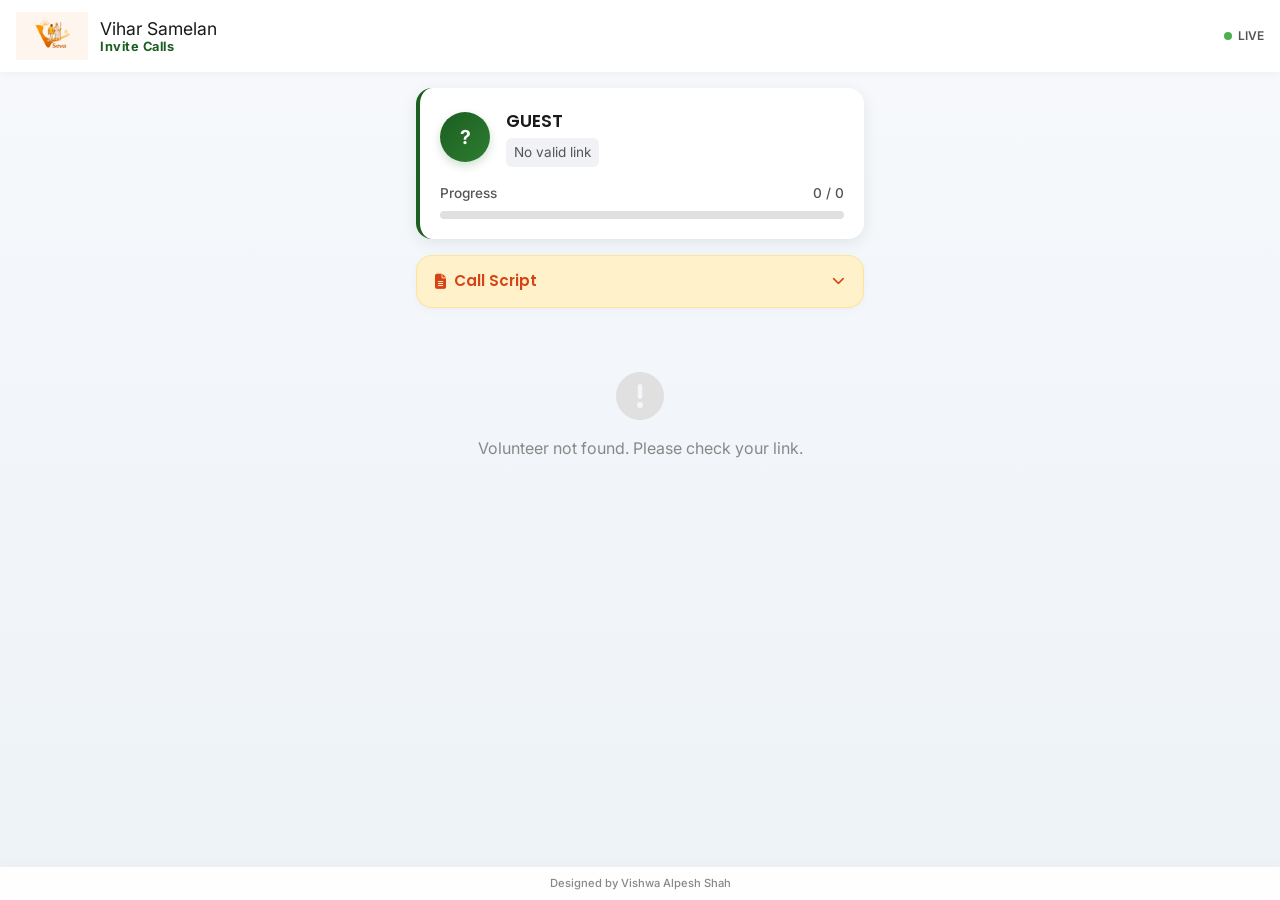
<file: index.html>
<!DOCTYPE html>
<html lang="en">

<head>
    <meta charset="UTF-8">
    <meta name="viewport" content="width=device-width, initial-scale=1.0, maximum-scale=1.0, user-scalable=no">
    <title>Vihar Samelan Invite</title>

    <!-- PWA & SEO -->
    <meta name="theme-color" content="#1B5E20">
    <link rel="icon" href="./vseva-logo.png" type="image/png">

    <!-- Fonts -->
    <link rel="preconnect" href="https://fonts.googleapis.com">
    <link rel="preconnect" href="https://fonts.gstatic.com" crossorigin>
    <link
        href="https://fonts.googleapis.com/css2?family=Inter:wght@400;500;600;700&family=Poppins:wght@500;600;700&display=swap"
        rel="stylesheet">

    <!-- Icons -->
    <link rel="stylesheet" href="https://cdnjs.cloudflare.com/ajax/libs/font-awesome/6.4.0/css/all.min.css">

    <!-- Styles -->
    <link rel="stylesheet" href="style.css">
</head>

<body>

    <!-- Header -->
    <header class="app-header">
        <img src="./vseva-logo.png" alt="Logo" class="brand-logo">
        <div class="brand-title">
            Vihar Samelan <span> Invite Calls</span>
        </div>
        <div class="live-indicator">
            <div class="pulse-dot"></div> LIVE
        </div>
    </header>

    <main class="container">

        <!-- Volunteer Identity Card -->
        <section class="volunteer-card">
            <div class="vol-profile">
                <div class="vol-avatar" id="vol-initial">?</div>
                <div class="vol-info">
                    <h3 id="vol-name">GUEST</h3>
                    <span class="vol-range" id="vol-range">No valid link</span>
                </div>
            </div>

            <div class="progress-section">
                <div class="progress-labels">
                    <span>Progress</span>
                    <span id="progress-text">0 / 0</span>
                </div>
                <div class="progress-track">
                    <div class="progress-fill" id="progress-fill"></div>
                </div>
            </div>
        </section>

        <!-- Script Accordion -->
        <section class="script-accordion">
            <div class="script-header" id="script-header">
                <h4><i class="fas fa-file-alt"></i> Call Script</h4>
                <i class="fas fa-chevron-down script-toggle-icon" id="script-arrow"></i>
            </div>
            <div class="script-content" id="script-content">
                <div id="script-text">
                    !!श्री श्रैयांशनाथ नम:!!
                    श्री प्रेम भुवनभानु पभ-जयघोष-राजेंद्र-हेमचंदसुरी- सदगुरुभ्यो नमः

                    <br>
                    <br>

                    श्री नवी मुंबई विहार~सेवा गुप्र प्रथम महा-सम्मेलन नरूल नगरे-2026
                    <br>
                    <br>
                    पावन निश्रा🙌
                    प्रवचन प्रभावक:-परम पुज्य आचार्य भंगवत श्रीमद् विजय अक्षयबोधि सुरिश्वरजी महाराजा साहेबजी
                    प्रवचन शिखर विहार~सेवा प्रेरणादाता:-परम पुज्य आचार्य भगवंत श्रीमद् विजय महाबोधि सुरिश्वरजी महाराजा
                    साहेबजी

                    शासन~सेवा~प्रेमीयो का महाकुंभ नरूल नगरे....
                    15/03/2026 रविवार
                    <br>
                    <br>
                    विषेश आकर्षण
                    <p> १ नवी मुंबई का एक मात्र श्रैयांश भगवान का भव्य -जिनलाय नेरुल नगरे </p>
                    <p> २ नवी मुंबई विहार~सेवा गुप्र का प्रथम महा सम्मेलन नेरुल नगरे</p>
                    <p> ३ 15 से ज्यादा विहार-सेवा गुप्रो का महाकुंभ नेरूल नगरे</p>
                    <p> ४ कई विरले विहार सेवकों एवं सेविकाओं की गुरु~भक्ति नेरुल नगरे</p>
                    <p> ५ नवी मुंबई को औल इंडिया विहार~सेवा गुप्र द्बारा सम्मानित ट्रॉफी को सब गुप्रो के साथ प्रवेश</p>

                </div>
                <button class="btn-copy" ` onclick="copyScript()">
                    <i class="far fa-copy"></i> Copy Script
                </button>
            </div>
        </section>

        <!-- Contacts List -->
        <div id="contact-list" class="contacts-list">
            <!-- JS will populate cards here -->
            <div class="loading-state">
                <div class="spinner"></div>
                <p>Loading contacts...</p>
            </div>
        </div>

        <footer class="app-footer">
            Designed by Vishwa Alpesh Shah
        </footer>

    </main>

    <!-- Toast Notification -->
    <div id="toast" class="toast"></div>

    <!-- Logic -->
    <script src="app.js"></script>
</body>

</html>
</file>
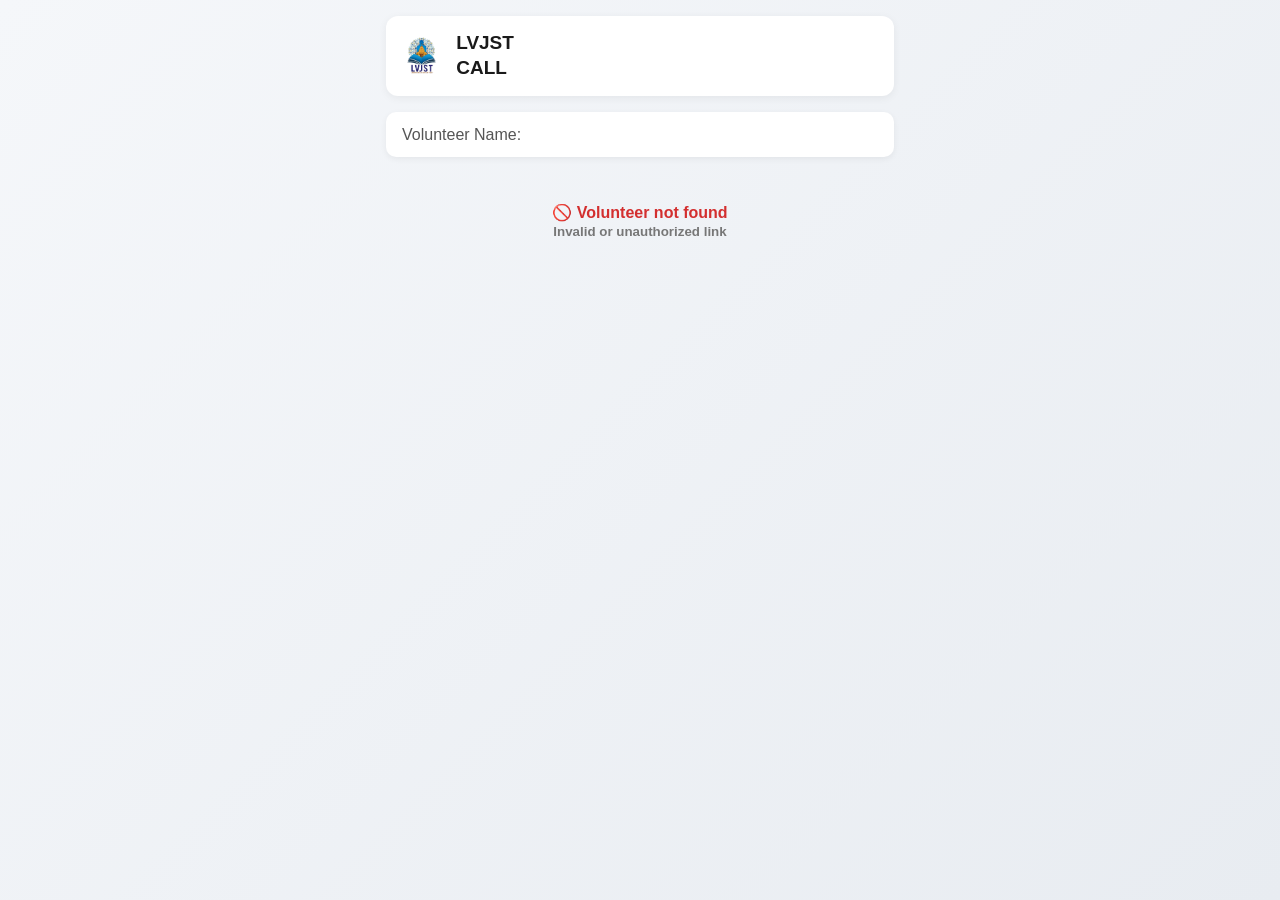
<file: backup/index.html>
<!DOCTYPE html>
<html lang="en">
<head>
<meta charset="UTF-8" />
<meta name="viewport" content="width=device-width, initial-scale=1.0" />
<title>LVJST VOLUNTEER CALL </title>
<link rel="icon" href="./lvjst-logo.png" type="image/png">
<meta property="og:image" content="https://lvjstcall.netlify.app/lvjst-logo.png"/>

<link rel="stylesheet" href="https://cdnjs.cloudflare.com/ajax/libs/font-awesome/6.4.0/css/all.min.css" />
<style>
  * {
    box-sizing: border-box;
  }
  
  body {
    font-family: -apple-system, BlinkMacSystemFont, "Segoe UI", Roboto, "Helvetica Neue", Arial, sans-serif;
    background: linear-gradient(135deg, #f5f7fa 0%, #e8ecf1 100%);
    margin: 0;
    padding: 0;
    min-height: 100vh;
  }
  
  .container {
    max-width: 540px;
    margin: 0 auto;
    padding: 12px;
  }
  
  /* Header Styling */
  .header {
    display: flex;
    align-items: center;
    gap: 14px;
    margin-bottom: 16px;
    background: #ffffff;
    padding: 14px 16px;
    border-radius: 12px;
    box-shadow: 0 2px 8px rgba(0,0,0,0.06);
  }
  
  .header img {
    height: 52px;
    width: auto;
    flex-shrink: 0;
  }
  
  .header h2 {
    margin: 0;
    font-size: 19px;
    font-weight: 700;
    color: #1a1a1a;
    line-height: 1.3;
  }
  
  /* Script Box - Improved readability */
  .script-box {
    background: linear-gradient(135deg, #fffbf0 0%, #fff8e1 100%);
    border-left: 4px solid #f9a825;
    padding: 16px 18px;
    border-radius: 10px;
    margin-bottom: 20px;
    font-size: 14px;
    line-height: 1.7;
    box-shadow: 0 2px 6px rgba(249,168,37,0.12);
    color: #333;
  }
  
  .script-title {
    font-weight: 700;
    margin-bottom: 10px;
    font-size: 15px;
    color: #d68000;
    letter-spacing: 0.3px;
  }
  
  .script-box strong {
    color: #d68000;
  }
  
  /* Contact Cards */
  .list-container {
    margin-bottom: 20px;
  }
  
  .row {
    background: #ffffff;
    border-radius: 12px;
    padding: 12px 14px;
    margin-bottom: 12px;
    display: grid;
    grid-template-columns: 32px 1fr auto auto;
    gap: 10px;
    align-items: center;
    box-shadow: 0 2px 10px rgba(0,0,0,0.06);
    transition: transform 0.15s ease, box-shadow 0.15s ease;
  }
  
  .row:active {
    transform: translateY(1px);
    box-shadow: 0 1px 4px rgba(0,0,0,0.1);
  }
  
  .sr {
    font-weight: 700;
    color: #666;
    font-size: 15px;
  }
  
  .name {
    font-size: 16px;
    font-weight: 600;
    color: #1a1a1a;
    line-height: 1.4;
  }
  
  /* Call Button */
  .call-btn {
    display: flex;
    align-items: center;
    justify-content: center;
    gap: 6px;
    text-align: center;
    background: linear-gradient(135deg, #2e7d32 0%, #1b5e20 100%);
    color: #fff;
    text-decoration: none;
    padding: 8px 14px;
    border-radius: 8px;
    font-weight: 600;
    font-size: 13px;
    box-shadow: 0 2px 6px rgba(46,125,50,0.25);
    transition: all 0.2s ease;
    touch-action: manipulation;
    -webkit-tap-highlight-color: transparent;
    white-space: nowrap;
  }
  
  .call-btn:active {
    background: linear-gradient(135deg, #1b5e20 0%, #0d4714 100%);
    transform: scale(0.97);
    box-shadow: 0 1px 3px rgba(46,125,50,0.3);
  }
  
  /* WhatsApp Button */
  .wa-btn {
    display: flex;
    align-items: center;
    justify-content: center;
    gap: 6px;
    text-align: center;
    background: linear-gradient(135deg, #25D366 0%, #1ebe57 100%);
    color: #fff;
    text-decoration: none;
    padding: 8px 12px;
    border-radius: 8px;
    font-weight: 600;
    font-size: 13px;
    box-shadow: 0 2px 6px rgba(37,211,102,0.25);
    transition: all 0.2s ease;
    touch-action: manipulation;
    -webkit-tap-highlight-color: transparent;
    white-space: nowrap;
  }
  
  .wa-btn:active {
    background: linear-gradient(135deg, #1ebe57 0%, #17a347 100%);
    transform: scale(0.97);
    box-shadow: 0 1px 3px rgba(37,211,102,0.3);
  }

  .status.called {
  background:#e8f5e9;
  color:#2e7d32;
  padding:4px 8px;
  border-radius:6px;
  font-size:12px;
  font-weight:600;
}
.called-badge {
  background: #e8f5e9;
  color: #2e7d32;
  padding: 6px 10px;
  border-radius: 8px;
  font-size: 12px;
  font-weight: 700;
}

  
  /* Icon sizing */
  .call-btn i,
  .wa-btn i {
    font-size: 14px;
  }
  
  /* Loading State */
  .list-container.loading {
    text-align: center;
    padding: 40px 20px;
    color: #666;
    font-size: 15px;
  }
  
  /* Responsive adjustments for very small screens */
  @media (max-width: 360px) {
    .header h2 {
      font-size: 17px;
    }
    
    .call-btn,
    .wa-btn {
      font-size: 14px;
      padding: 12px 0;
    }
    
    .name {
      font-size: 15px;
    }
  }
  
  /* Larger phones */
  @media (min-width: 420px) {
    .container {
      padding: 16px;
    }
    
    .row {
      padding: 16px 18px;
    }
    
    .call-btn,
    .wa-btn {
      padding: 14px 0;
      font-size: 16px;
    }
  }

  .volunteer-section {
    background: #ffffff;
    padding: 12px 16px;
    border-radius: 10px;
    margin-bottom: 16px;
    box-shadow: 0 2px 6px rgba(0,0,0,0.06);
    font-size: 16px;
    color: #555;
  }
  
  .volunteer-section strong {
    color: #1a1a1a;
    font-size: 18px;
    font-weight: 700;
  }
  
</style>
</head>
<body>
<div class="container">
  <div class="header">
    <img src="./lvjst-logo.png" alt="Rushabhayan Logo">
    <h2>LVJST <br>CALL</h2>
  </div>

  <div class="volunteer-section">
    Volunteer Name: <strong id="volName"></strong>
  </div>

  <div class="script-box">
    <div class="script-title">📞 Script:</div>
    🚩 निवडणूक प्रचार संदेश 🚩 <br>
    सप्रेम नमस्कार, 🙏 <br><br>
    नवी मुंबई महानगरपालिका निवडणूक २०२६ साठी आपले आशीर्वाद आणि समर्थन मागण्यासाठी आम्ही सज्ज आहोत.
    नव्या जोमाने, नव्या ध्येयाने... आपल्या परिसराच्या सर्वांगीण विकासासाठी आणि उज्ज्वल भविष्यासाठी आम्हाला साथ द्या!
    <br><br>
    🗳️ मतदान दिनांक: <strong>१५ जानेवारी २०२६</strong> 🪷 निशाणी: कमळ (BJP)
    <br><br>
    आपले उमेदवार:<br>
    <strong>👨‍💼 श्री. प्रकाश (भाऊ) मोरे</strong><br>
    <strong>👩‍💼 सौ. शिल्पा प्रकाश मोरे</strong>
    <br><br>
    <strong>"आपला माणूस! आपला भाऊ!!"</strong>
  </div>

  <div class="list-container loading" id="list">
    Loading contacts...
  </div>
</div>

<script>
// ================= CONFIG =================
const CONTACTS_PER_VOLUNTEER = 100;

// ================= VOLUNTEERS =================
const volunteerMap = {
  volunteer1: 0,
  volunteer2: 1,
  volunteer3: 2,
  volunteer4: 3,
  volunteer5: 4,
  volunteer6: 5,
  volunteer7: 6,
  volunteer8: 7,
  volunteer9: 8,
  volunteer10: 9,
  volunteer11: 10,
  volunteer12: 11,
  volunteer13: 12,
  volunteer14: 13,
  volunteer15: 14,
  volunteer16: 15,
  volunteer17: 16
};

// ================= URL PARAM =================
const params = new URLSearchParams(window.location.search);
const volunteerKey = (params.get("v") || "").toLowerCase();

// ================= DOM =================
const volNameEl = document.getElementById("volName");
const listEl = document.getElementById("list");
const scriptBox = document.querySelector(".script-box");

// ================= VALIDATION =================
if (!volunteerMap.hasOwnProperty(volunteerKey)) {
  volNameEl.innerText = "";
  scriptBox.style.display = "none";
  listEl.classList.remove("loading");
  listEl.innerHTML = `
    <div style="text-align:center;padding:30px;color:#d32f2f;font-weight:600;">
      🚫 Volunteer not found<br>
      <small style="color:#777;">Invalid or unauthorized link</small>
    </div>
  `;
  throw new Error("Invalid volunteer");
}

// ================= VOLUNTEER RANGE =================
const volunteerIndex = volunteerMap[volunteerKey];
const startIndex = volunteerIndex * CONTACTS_PER_VOLUNTEER;
const endIndex = startIndex + CONTACTS_PER_VOLUNTEER;

volNameEl.innerText = volunteerKey.toUpperCase();

// ================= MESSAGE =================
const MESSAGE = `
🚩 निवडणूक प्रचार संदेश 🚩
सप्रेम नमस्कार, 🙏
नवी मुंबई महानगरपालिका निवडणूक २०२६ साठी आपले आशीर्वाद आणि समर्थन मागण्यासाठी आम्ही सज्ज आहोत.
🗳️ मतदान दिनांक: १५ जानेवारी २०२६
`.trim();

const encodedMessage = encodeURIComponent(MESSAGE);

// ================= HELPERS =================
function getCallKey(phone) {
  return `called_${volunteerKey}_${phone}`;
}

function markCalled(phone, btn) {
  localStorage.setItem(getCallKey(phone), "true");

  if (!btn.parentElement.querySelector(".called-badge")) {
    const badge = document.createElement("span");
    badge.className = "called-badge";
    badge.innerText = "CALLED";
    btn.parentElement.appendChild(badge);
  }

  trackCall(btn.dataset.name, phone);
}

function trackCall(name, phone) {
  fetch("https://script.google.com/macros/s/AKfycby_497bE4f96xxoSxG5-iOxHqNHYR9xb0N25WpLArn4bwl37Wnp1tdzsh78u2T4j49Y8w/exec", {
    method: "POST",
    body: JSON.stringify({
      volunteer: volunteerKey,
      name,
      phone,
      status: "called"
    })
  }).catch(() => {});
}

// ================= FETCH CONTACTS =================
fetch("https://docs.google.com/spreadsheets/d/1QXUuzeAkqEUhul7Cpmz1kowOkrjh530VvCZqfWrCSUI/export?format=csv&gid=0")
  .then(res => res.text())
  .then(csv => {
    const rows = csv.split("\n").slice(1).slice(startIndex, endIndex).filter(r => r.trim());
    listEl.classList.remove("loading");
    listEl.innerHTML = "";

    rows.forEach((row, i) => {
      const [name, rawPhone] = row.split(",");
      const digits = rawPhone.replace(/\D/g, "");
      const isCalled = localStorage.getItem(getCallKey(digits)) === "true";

      listEl.innerHTML += `
        <div class="row">
          <div class="sr">${startIndex + i + 1}</div>
          <div class="name">${name}</div>

          <a class="call-btn"
             href="tel:${digits}"
             data-name="${name}"
             onclick="markCalled('${digits}', this)">
             <i class="fas fa-phone"></i> Call
          </a>

          <a class="wa-btn"
             href="https://api.whatsapp.com/send?phone=${digits}&text=${encodedMessage}"
             target="_blank">
             <i class="fab fa-whatsapp"></i>
          </a>

          ${isCalled ? `<span class="called-badge">CALLED</span>` : ""}
        </div>
      `;
    });
  })
  .catch(() => {
    listEl.classList.remove("loading");
    listEl.innerHTML = `<div style="text-align:center;color:#d32f2f;">⚠️ Failed to load contacts</div>`;
  });
</script>
</body>
</html>
</file>
<file: style.css>
/* =========================================
   1. RESET & VARIABLES
   ========================================= */
:root {
    /* Brand Colors */
    --primary-color: #1B5E20;
    /* Deep Green */
    --primary-light: #2E7D32;
    /* Lighter Green */
    --primary-dark: #003300;
    /* Darker Green */
    --accent-color: #FFB300;
    /* Saffron/Gold */
    --accent-light: #FFCA28;

    /* Status Colors */
    --status-called-bg: #E8F5E9;
    --status-called-text: #1B5E20;
    --status-pending-bg: #F5F5F5;
    --status-pending-text: #616161;
    --status-failed-bg: #FFEBEE;
    --status-failed-text: #C62828;
    --whatsapp-color: #25D366;

    /* UI Colors */
    --bg-gradient-start: #f7f9fc;
    --bg-gradient-end: #edf2f7;
    --surface-color: #ffffff;
    --text-primary: #1A1A1A;
    --text-secondary: #555555;
    --text-muted: #888888;
    --border-color: #e0e0e0;

    /* Spacing & Layout */
    --header-height: 60px;
    --bottom-nav-height: 70px;
    --card-radius: 16px;
    --btn-radius: 12px;
    --shadow-sm: 0 2px 8px rgba(0, 0, 0, 0.04);
    --shadow-md: 0 4px 16px rgba(0, 0, 0, 0.08);
    --shadow-lg: 0 8px 24px rgba(0, 0, 0, 0.12);

    /* Transitions */
    --transition-fast: 0.2s cubic-bezier(0.4, 0, 0.2, 1);
    --transition-smooth: 0.3s cubic-bezier(0.4, 0, 0.2, 1);
}

* {
    box-sizing: border-box;
    margin: 0;
    padding: 0;
    -webkit-tap-highlight-color: transparent;
    /* Remove blue highlight on tap */
}

body {
    font-family: 'Inter', -apple-system, BlinkMacSystemFont, "Segoe UI", Roboto, Helvetica, Arial, sans-serif;
    background: linear-gradient(180deg, var(--bg-gradient-start) 0%, var(--bg-gradient-end) 100%);
    color: var(--text-primary);
    line-height: 1.5;
    min-height: 100vh;
    /* Prevent horizontal scroll */
    overflow-x: hidden;
    padding-bottom: 80px;
    /* Space for fixed bottom elements if any, or just breathing room */
}

h1,
h2,
h3,
h4,
h5,
h6 {
    font-family: 'Poppins', sans-serif;
    font-weight: 600;
    color: var(--text-primary);
}

a {
    text-decoration: none;
    color: inherit;
}

button {
    border: none;
    background: none;
    cursor: pointer;
    font-family: inherit;
}

/* =========================================
   2. UTILITIES
   ========================================= */
.container {
    max-width: 480px;
    /* Mobile focused max-width */
    margin: 0 auto;
    padding: 0 16px;
    position: relative;
}

.flex-center {
    display: flex;
    align-items: center;
    justify-content: center;
}

.flex-between {
    display: flex;
    align-items: center;
    justify-content: space-between;
}

.flex-col {
    display: flex;
    flex-direction: column;
}

.hidden {
    display: none !important;
}

/* =========================================
   3. HEADER
   ========================================= */
.app-header {
    position: sticky;
    top: 0;
    z-index: 100;
    background: rgba(255, 255, 255, 0.95);
    backdrop-filter: blur(10px);
    -webkit-backdrop-filter: blur(10px);
    padding: 12px 16px;
    box-shadow: var(--shadow-sm);
    display: flex;
    align-items: center;
    gap: 12px;
    transition: transform 0.3s ease;
}

.brand-logo {
    height: 48px;
    width: auto;
    object-fit: contain;
}

.brand-title {
    font-size: 1.1rem;
    line-height: 1.2;
}

.brand-title span {
    display: block;
    font-size: 0.8rem;
    color: var(--primary-color);
    font-weight: 700;
    letter-spacing: 0.5px;
}

.live-indicator {
    margin-left: auto;
    font-size: 0.75rem;
    font-weight: 600;
    color: var(--text-secondary);
    display: flex;
    align-items: center;
    gap: 6px;
}

.pulse-dot {
    width: 8px;
    height: 8px;
    background-color: #4CAF50;
    border-radius: 50%;
    animation: pulse 2s infinite;
}

@keyframes pulse {
    0% {
        transform: scale(0.95);
        box-shadow: 0 0 0 0 rgba(76, 175, 80, 0.7);
    }

    70% {
        transform: scale(1);
        box-shadow: 0 0 0 6px rgba(76, 175, 80, 0);
    }

    100% {
        transform: scale(0.95);
        box-shadow: 0 0 0 0 rgba(76, 175, 80, 0);
    }
}

/* =========================================
   4. VOLUNTEER IDENTITY CARD
   ========================================= */
.volunteer-card {
    background: var(--surface-color);
    border-radius: var(--card-radius);
    padding: 20px;
    margin: 16px 0;
    box-shadow: var(--shadow-md);
    position: relative;
    overflow: hidden;
    border-left: 4px solid var(--primary-color);
}

.vol-profile {
    display: flex;
    align-items: center;
    gap: 16px;
    margin-bottom: 16px;
}

.vol-avatar {
    width: 50px;
    height: 50px;
    background: linear-gradient(135deg, var(--primary-color), var(--primary-light));
    color: white;
    border-radius: 50%;
    font-size: 1.2rem;
    font-weight: 700;
    display: flex;
    align-items: center;
    justify-content: center;
    box-shadow: 0 4px 10px rgba(27, 94, 32, 0.2);
}

.vol-info h3 {
    font-size: 1.1rem;
    margin-bottom: 4px;
}

.vol-range {
    font-size: 0.85rem;
    color: var(--text-secondary);
    background: #f0f2f5;
    padding: 4px 8px;
    border-radius: 6px;
    display: inline-block;
}

.progress-section {
    display: flex;
    flex-direction: column;
    gap: 8px;
}

.progress-labels {
    display: flex;
    justify-content: space-between;
    font-size: 0.85rem;
    font-weight: 500;
    color: var(--text-secondary);
}

.progress-track {
    height: 8px;
    background: #e0e0e0;
    border-radius: 4px;
    overflow: hidden;
}

.progress-fill {
    height: 100%;
    background: linear-gradient(90deg, var(--accent-color), var(--accent-light));
    width: 0%;
    border-radius: 4px;
    transition: width 1s ease-out;
}

/* =========================================
   5. SCRIPT SECTION (Accordion)
   ========================================= */
.script-accordion {
    background: #FFF8E1;
    /* Light amber/yellow tint */
    border-radius: var(--card-radius);
    margin-bottom: 24px;
    overflow: hidden;
    border: 1px solid rgba(255, 179, 0, 0.3);
    box-shadow: var(--shadow-sm);
}

.script-header {
    padding: 14px 18px;
    display: flex;
    align-items: center;
    justify-content: space-between;
    cursor: pointer;
    background: rgba(255, 179, 0, 0.1);
    transition: background 0.2s;
}

.script-header h4 {
    font-size: 0.95rem;
    color: #D84315;
    /* Deep orange text for contrast */
    display: flex;
    align-items: center;
    gap: 8px;
}

.script-toggle-icon {
    font-size: 0.8rem;
    transition: transform 0.3s ease;
    color: #D84315;
}

.script-content {
    padding: 0 18px;
    max-height: 0;
    overflow: hidden;
    transition: max-height 0.3s ease, padding 0.3s ease;
    font-size: 0.95rem;
    color: var(--text-primary);
}

.script-content.open {
    padding: 16px 18px;
    max-height: 600px;
    /* Arbitrary large height */
}

.key-phrase {
    font-weight: 600;
    color: #D84315;
    background: rgba(255, 179, 0, 0.15);
    padding: 0 4px;
    border-radius: 4px;
}

.btn-copy {
    margin-top: 12px;
    width: 100%;
    padding: 8px;
    background: rgba(255, 255, 255, 0.6);
    border: 1px dashed #D84315;
    color: #D84315;
    font-size: 0.85rem;
    border-radius: 8px;
    font-weight: 600;
    display: flex;
    align-items: center;
    justify-content: center;
    gap: 6px;
    transition: all 0.2s;
}

.btn-copy:active {
    background: rgba(216, 67, 21, 0.1);
    transform: scale(0.98);
}

/* =========================================
   6. CONTACT CARDS
   ========================================= */
.contacts-list {
    display: flex;
    flex-direction: column;
    gap: 14px;
    padding-bottom: 24px;
}

.contact-card {
    background: var(--surface-color);
    border-radius: var(--card-radius);
    padding: 16px;
    box-shadow: var(--shadow-sm);
    transition: transform var(--transition-fast), box-shadow var(--transition-fast);
    position: relative;
    display: grid;
    grid-template-columns: 1fr auto;
    grid-gap: 12px;
    align-items: center;
}

.contact-card:active {
    transform: scale(0.98);
}

.contact-card.called {
    background: #f9fbf9;
    border: 1px solid var(--status-called-bg);
}

.contact-main {
    display: flex;
    flex-direction: column;
    gap: 4px;
}

.contact-header {
    display: flex;
    align-items: center;
    gap: 8px;
    margin-bottom: 4px;
}

.serial-badge {
    font-size: 0.75rem;
    font-weight: 700;
    color: var(--text-muted);
    background: #f0f0f0;
    padding: 2px 6px;
    border-radius: 4px;
}

.contact-name {
    font-size: 1.05rem;
    font-weight: 600;
    color: var(--text-primary);
}

.contact-card.called .contact-name {
    color: var(--text-secondary);
    text-decoration: line-through;
    opacity: 0.7;
}

.contact-status {
    font-size: 0.75rem;
    font-weight: 600;
    display: inline-flex;
    align-items: center;
    gap: 4px;
    padding: 4px 8px;
    border-radius: 12px;
    background: var(--status-pending-bg);
    color: var(--status-pending-text);
    width: fit-content;
}

.contact-card.called .contact-status {
    background: var(--status-called-bg);
    color: var(--status-called-text);
}

.contact-actions {
    display: flex;
    flex-direction: column;
    gap: 8px;
    min-width: 100px;
}

.action-btn {
    display: flex;
    align-items: center;
    justify-content: center;
    gap: 8px;
    padding: 10px 16px;
    border-radius: 10px;
    font-weight: 600;
    font-size: 0.9rem;
    transition: var(--transition-fast);
    text-decoration: none;
    width: 100%;
}

.btn-call {
    background: var(--primary-color);
    color: white;
    box-shadow: 0 4px 10px rgba(27, 94, 32, 0.25);
}

.btn-call:active {
    background: var(--primary-dark);
}

.btn-wa {
    background: white;
    color: var(--whatsapp-color);
    border: 1px solid var(--whatsapp-color);
}

.btn-wa:active {
    background: #f0fff4;
}

/* =========================================
   7. STATES & ANIMATIONS
   ========================================= */
.loading-state {
    text-align: center;
    padding: 40px;
    color: var(--text-secondary);
}

.spinner {
    width: 40px;
    height: 40px;
    border: 4px solid #f3f3f3;
    border-top: 4px solid var(--primary-color);
    border-radius: 50%;
    animation: spin 1s linear infinite;
    margin: 0 auto 16px;
}

@keyframes spin {
    0% {
        transform: rotate(0deg);
    }

    100% {
        transform: rotate(360deg);
    }
}

.fade-in {
    animation: fadeIn 0.5s ease-out forwards;
}

@keyframes fadeIn {
    from {
        opacity: 0;
        transform: translateY(10px);
    }

    to {
        opacity: 1;
        transform: translateY(0);
    }
}

/* Toast Notification */
.toast {
    position: fixed;
    bottom: 24px;
    left: 50%;
    transform: translateX(-50%) translateY(100px);
    background: #323232;
    color: white;
    padding: 12px 24px;
    border-radius: 50px;
    font-size: 0.9rem;
    font-weight: 500;
    box-shadow: 0 4px 12px rgba(0, 0, 0, 0.2);
    display: flex;
    align-items: center;
    gap: 10px;
    z-index: 1000;
    opacity: 0;
    transition: all 0.4s cubic-bezier(0.175, 0.885, 0.32, 1.275);
}

.toast.show {
    transform: translateX(-50%) translateY(0);
    opacity: 1;
}

.toast i {
    color: #4CAF50;
}

/* Empty State */
.empty-state {
    text-align: center;
    padding: 40px 20px;
    color: var(--text-muted);
}

.empty-state i {
    font-size: 3rem;
    margin-bottom: 16px;
    color: var(--border-color);
}

/* Sticky Footer */
.app-footer {
    position: fixed;
    bottom: 0;
    left: 0;
    width: 100%;
    background: rgba(255, 255, 255, 0.9);
    backdrop-filter: blur(8px);
    -webkit-backdrop-filter: blur(8px);
    padding: 8px 0;
    text-align: center;
    color: var(--text-muted);
    font-size: 0.7rem;
    font-weight: 500;
    border-top: 1px solid rgba(0, 0, 0, 0.05);
    z-index: 1000;
    box-shadow: 0 -2px 10px rgba(0, 0, 0, 0.02);
}

/* Adjust body padding so footer doesn't cover content */
body {
    padding-bottom: 40px !important;
}
</file>
